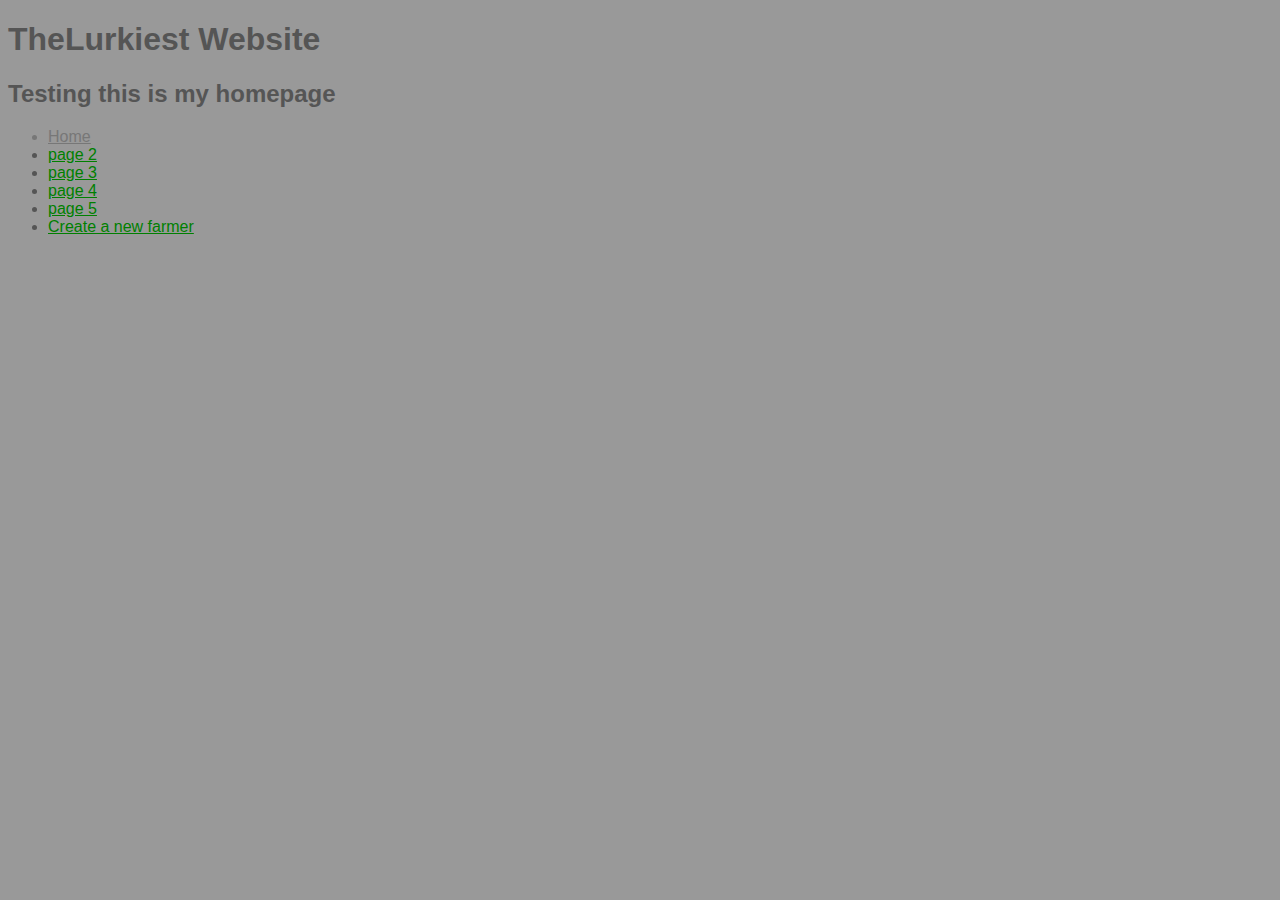
<file: index.html>
<!doctype html>

<html>
	<head>
		<title>My Webpage</title>
		<link href="beautification/main.css" rel="stylesheet" type="text/css" />
	</head>

	<body>
		<h1>TheLurkiest Website</h1>
		<h2>Testing this is my homepage</h2>
		<ul>
			<li class= "secondary"><a class= "secondary" href="2ndindex.html">Home</li>
			<li><a href="vid2page2.html">page 2</li>
			<li><a href="vid2page3.html">page 3</li>
			<li><a href="page4.html">page 4</li>
			<li><a href="page5.html">page 5</li>
			<li><a href="farmer/create.html">Create a new farmer</li>				
		</ul>


	</body>


</html>
</file>
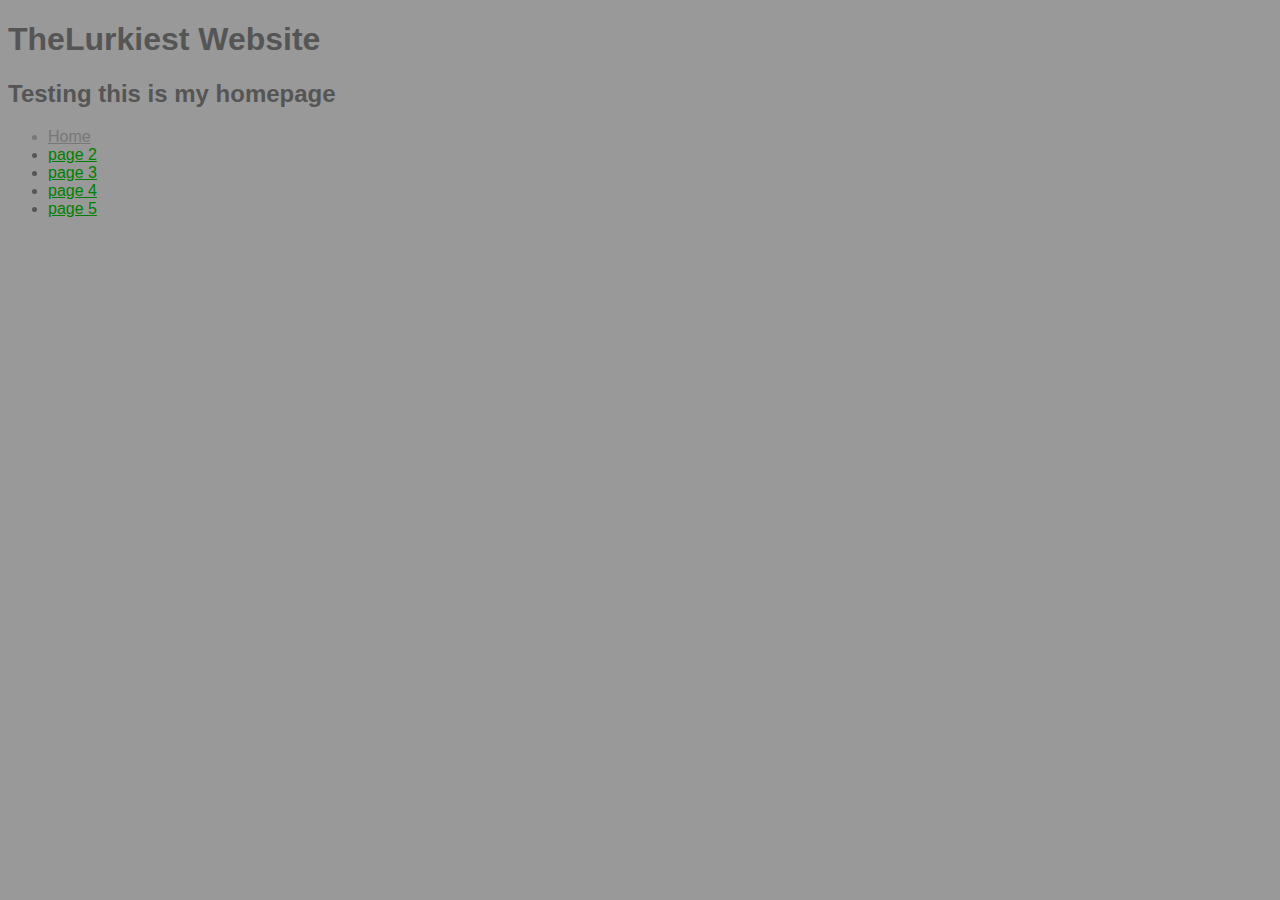
<file: 2ndindex.html>
<!doctype html>

<html>
	<head>
		<title>My Webpage</title>
		<link href="beautification/main.css" rel="stylesheet" type="text/css" />
	</head>

	<body>
		<h1>TheLurkiest Website</h1>
		<h2>Testing this is my homepage</h2>
		<ul>
			<li class= "secondary"><a class= "secondary" href="2ndindex.html">Home</li>
			<li><a href="vid2page2.html">page 2</li>
			<li><a href="vid2page3.html">page 3</li>
			<li><a href="page4.html">page 4</li>
			<li><a href="page5.html">page 5</li>
		</ul>


	</body>


</html>
</file>
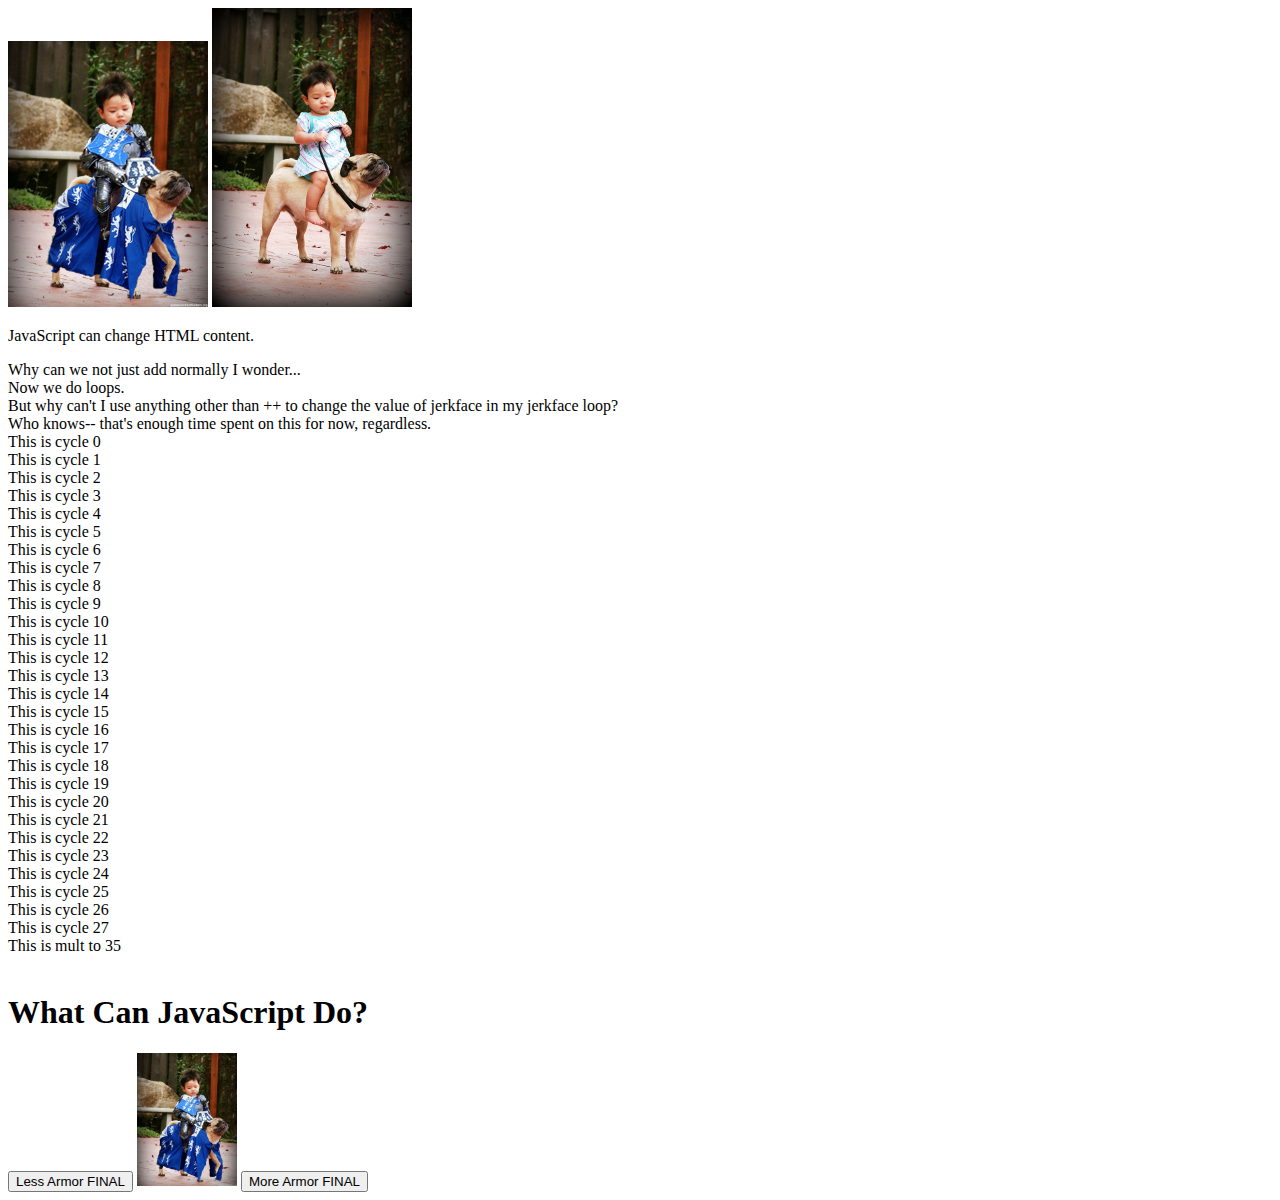
<file: farmer.html>
<!DOCTYPE html>
<html>
<body>

<img id = "LittleBrain" src= "pictorinos\LittleBrain.jpg" width= 200px />

<img id = "BigBrain" src= "pictorinos\BigBrain.jpg" width= 200px />

<p id="demo">JavaScript can change HTML content.</p>




<script language="javascript" type="text/javascript">
        <!-- Hide JavaScript

        
        
        
        function WriteThingy()
        {
            document.write("Blah, blah, blah")
            return true;
        }

		document.write("Why can we not just add normally I wonder...<br>Now we do loops.<br>But why can't I use anything other than ++ to change the value of jerkface in my jerkface loop?<br>Who knows-- that's enough time spent on this for now, regardless.<br>")

		for (jerkface= 0;jerkface<28;jerkface++) {
			document.write("This is cycle " + jerkface + "<br>");

		}

		var x = myFunction(7, 5);   // Function is called, return value will end up in x

		function myFunction(a, b) {
		  return a * b;             // Function returns the product of a and b
		}
		document.write("This is mult to  " + x + "<br>");



</script>



     





<h1>What Can JavaScript Do?</h1>






<button onclick="document.getElementById('myImage').src='BigBrain.jpg'">Less Armor FINAL</button>

<img id="myImage" src="pictorinos\LittleBrain.jpg" style="width:100px">

<button onclick="document.getElementById('myImage').src='LittleBrain.jpg'">More Armor FINAL</button>
	



</body>
</html>
</file>
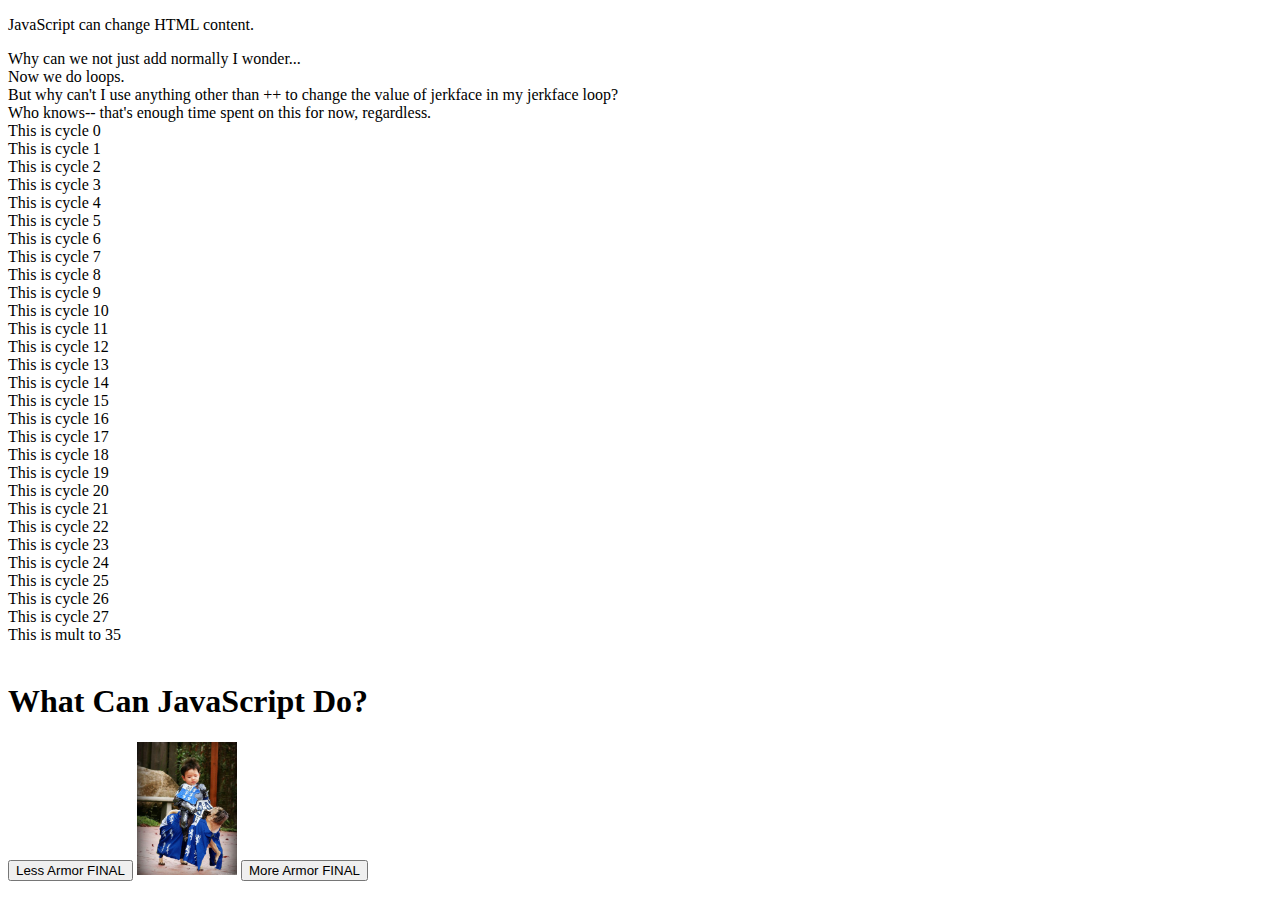
<file: farmer2.html>
<!DOCTYPE html>
<html>
<body>

<p id="demo">JavaScript can change HTML content.</p>

<script language="javascript" type="text/javascript">
        <!-- Hide JavaScript
        
        
        function WriteThingy()
        {
            document.write("Blah, blah, blah")
            return true;
        }

		document.write("Why can we not just add normally I wonder...<br>Now we do loops.<br>But why can't I use anything other than ++ to change the value of jerkface in my jerkface loop?<br>Who knows-- that's enough time spent on this for now, regardless.<br>")

		for (jerkface= 0;jerkface<28;jerkface++) {
			document.write("This is cycle " + jerkface + "<br>");

		}

		var x = myFunction(7, 5);   // Function is called, return value will end up in x

		function myFunction(a, b) {
		  return a * b;             // Function returns the product of a and b
		}
		document.write("This is mult to  " + x + "<br>");



</script>



     





<h1>What Can JavaScript Do?</h1>






<button onclick="document.getElementById('myImage').src='BigBrain.jpg'">Less Armor FINAL</button>

<img id="myImage" src="pictorinos\LittleBrain.jpg" style="width:100px">

<button onclick="document.getElementById('myImage').src='LittleBrain.jpg'">More Armor FINAL</button>
	



</body>
</html>
</file>
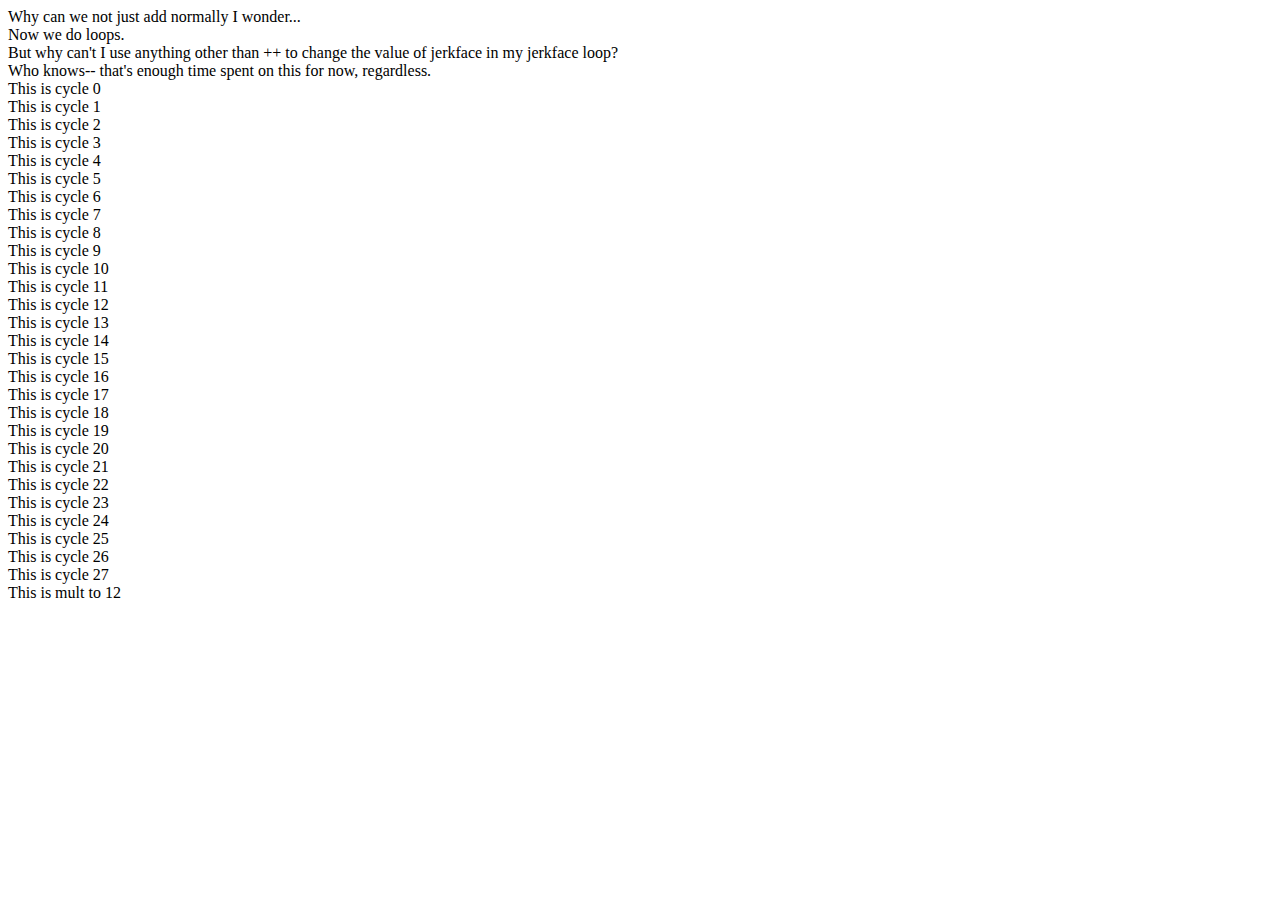
<file: page4.html>
<!DOCTYPE html>

<html>
	<head>
		<title>Something to do with loops</title>
	</head>

	<body>

		<script>

		document.write("Why can we not just add normally I wonder...<br>Now we do loops.<br>But why can't I use anything other than ++ to change the value of jerkface in my jerkface loop?<br>Who knows-- that's enough time spent on this for now, regardless.<br>")

		for (jerkface= 0;jerkface<28;jerkface++) {
			document.write("This is cycle " + jerkface + "<br>");

		}

		var x = myFunction(4, 3);   // Function is called, return value will end up in x

		function myFunction(a, b) {
		  return a * b;             // Function returns the product of a and b
		}
		document.write("This is mult to  " + x + "<br>");


		</script>


	</body>




</html>
</file>
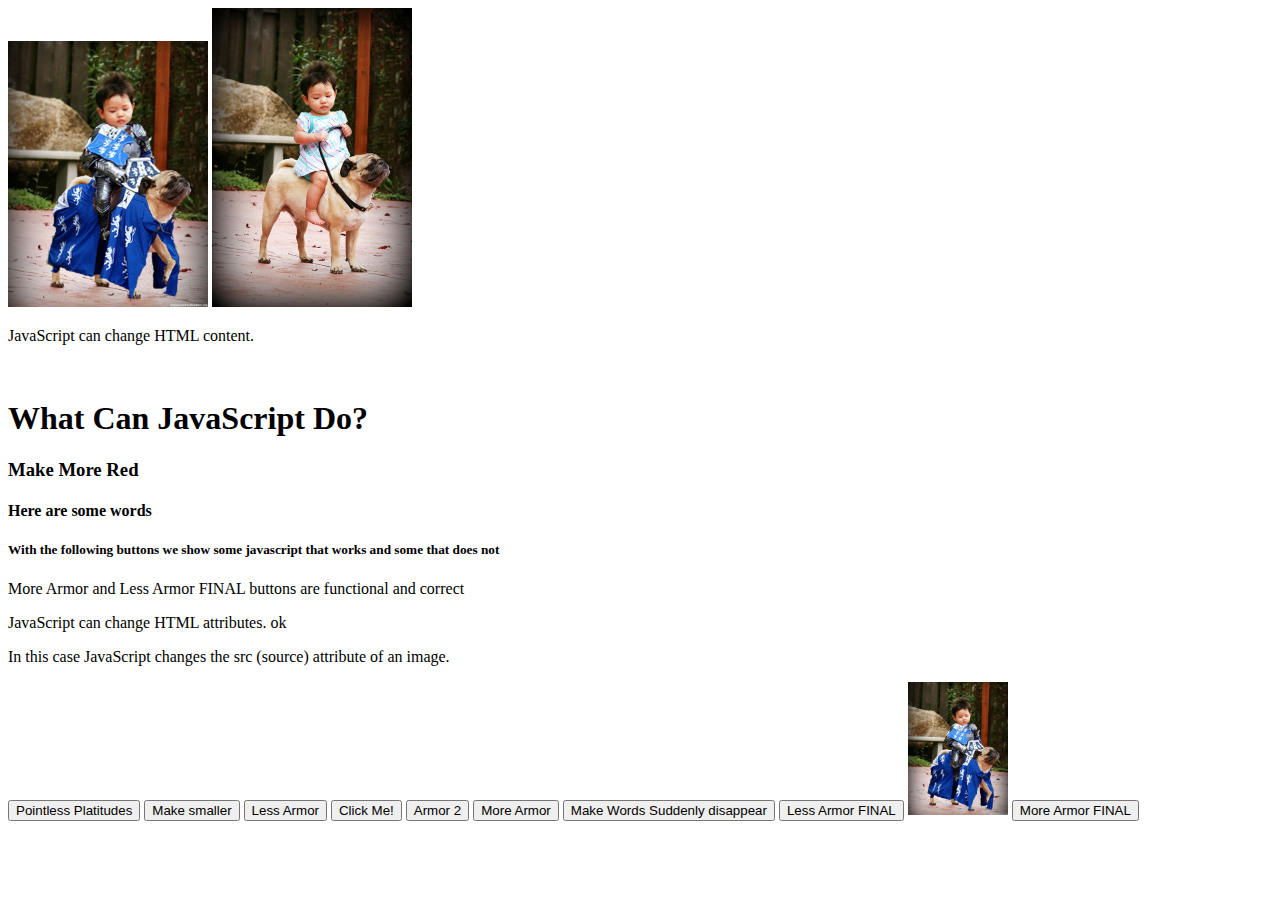
<file: page5.html>
<!DOCTYPE html>
<html>
<body>

<img id = "LittleBrain" src= "pictorinos\LittleBrain.jpg" width= 200px />

<img id = "BigBrain" src= "pictorinos\BigBrain.jpg" width= 200px />

<p id="demo">JavaScript can change HTML content.</p>




<script language="javascript" type="text/javascript">
        <!-- Hide JavaScript
             

        function Reddify()
        {
            document.getElementById("h3style").style.color="red";

            return true;
        }

       function SuddenlyDisappear()
        {
            document.getElementById("h4style").style.color="white";

            return true;
        }
         




        function WriteThingy()
        {
            document.write("Blah, blah, blah")
            return true;
        }


		function Smallafy()
		{
			document.getElementById("LittleBrain").width= "50%";
			
			return true;
		}	

         

		function ArmorUp()
		{
			document.getElementById("BigBrain").src = "pictorinos\LittleBrain.jpg";
			
			return true;
		
		}
		
		function DressUp()
		{
			document.getElementById("LittleBrain").src = "pictorinos\BigBrain.jpg";
			return true;
		
		}
		



</script>



     





<h1>What Can JavaScript Do?</h1>








<h3 id="h3style" ondblclick="Reddify();">Make More Red</h3>

<h4 id="h4style">Here are some words</h4>

<h5>With the following buttons we show some javascript that works and some that does not</h5>

<p>More Armor and Less Armor FINAL buttons are functional and correct</p>









<p>JavaScript can change HTML attributes.  ok</p>

<p>In this case JavaScript changes the src (source) attribute of an image.</p>

<button onclick="WriteThingy()">Pointless Platitudes</button>

<button onclick="Smallafy()">Make smaller</button>


<button onclick="DressUp()">Less Armor</button>




<button type="button" onclick='document.getElementById("demo").innerHTML = "Hello JavaScript!"'>Click Me!</button>


<button type="button" onclick='document.getElementById("BigBrain").src = "pictorinos\LittleBrain.jpg"'>Armor 2</button>





<button onclick="ArmorUp()">More Armor</button>

<button onclick="SuddenlyDisappear()">Make Words Suddenly disappear</button>	





<button onclick="document.getElementById('myImage').src='BigBrain.jpg'">Less Armor FINAL</button>

<img id="myImage" src="pictorinos\LittleBrain.jpg" style="width:100px">

<button onclick="document.getElementById('myImage').src='LittleBrain.jpg'">More Armor FINAL</button>
	



</body>
</html>
</file>
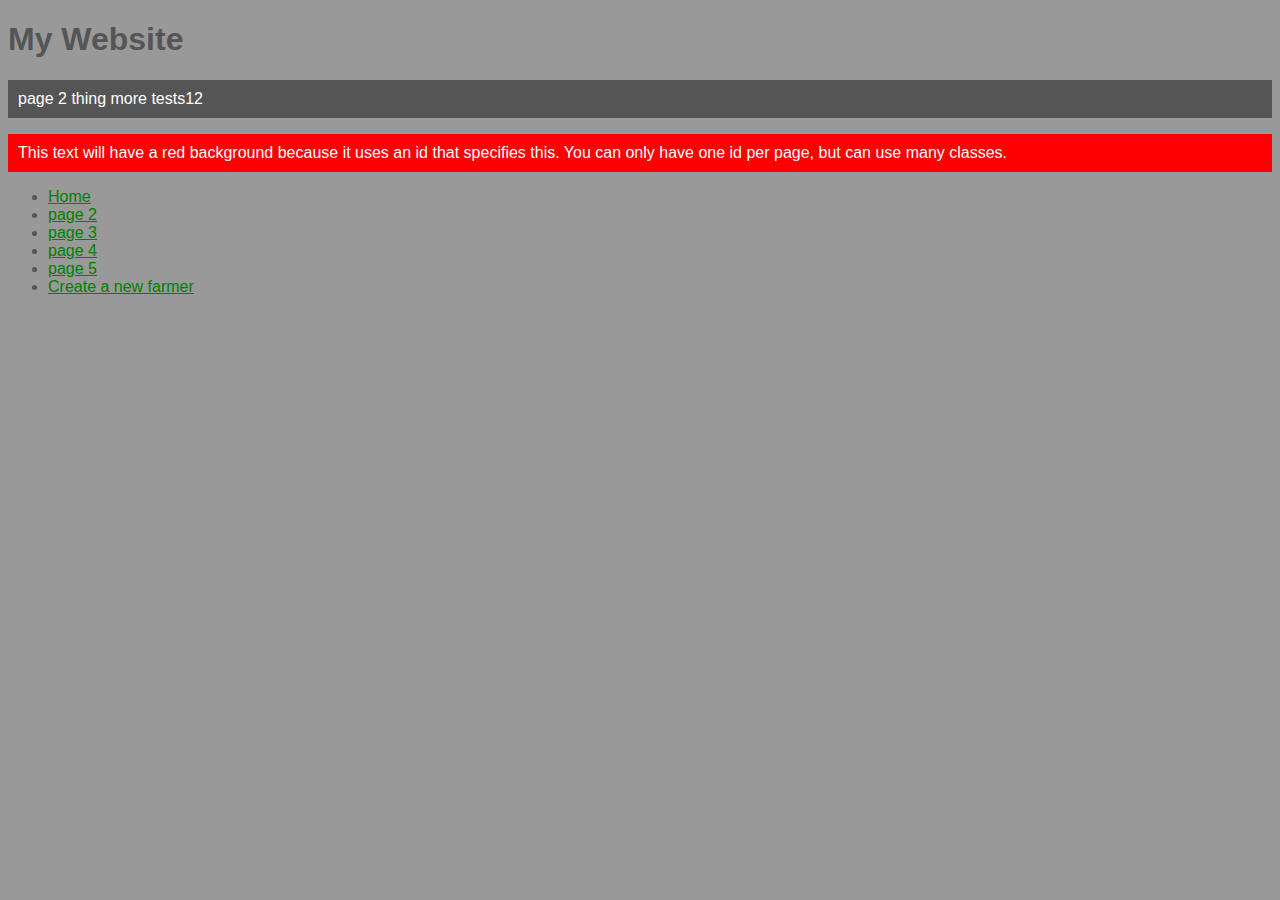
<file: vid2page2.html>
<!doctype html>

<html>
	<head>
		<title>My Webpage</title>
		<link href="beautification/main.css" rel="stylesheet" type="text/css" />
	</head>

	<body>
		<h1>My Website</h1>
		<p>page 2 thing more tests12</p>
		<p id="special">This text will have a red background because it uses an id that specifies this.  You can only have one id per page, but can use many classes.</p>
		<ul>
			<li><a href="2ndindex.html">Home</li>
			<li><a href="vid2page2.html">page 2</li>
			<li><a href="vid2page3.html">page 3</li>
			<li><a href="page4.html">page 4</li>
			<li><a href="page5.html">page 5</li>
			<li><a href="farmer/create.html">Create a new farmer</li>				

		</ul>


	</body>


</html>
</file>
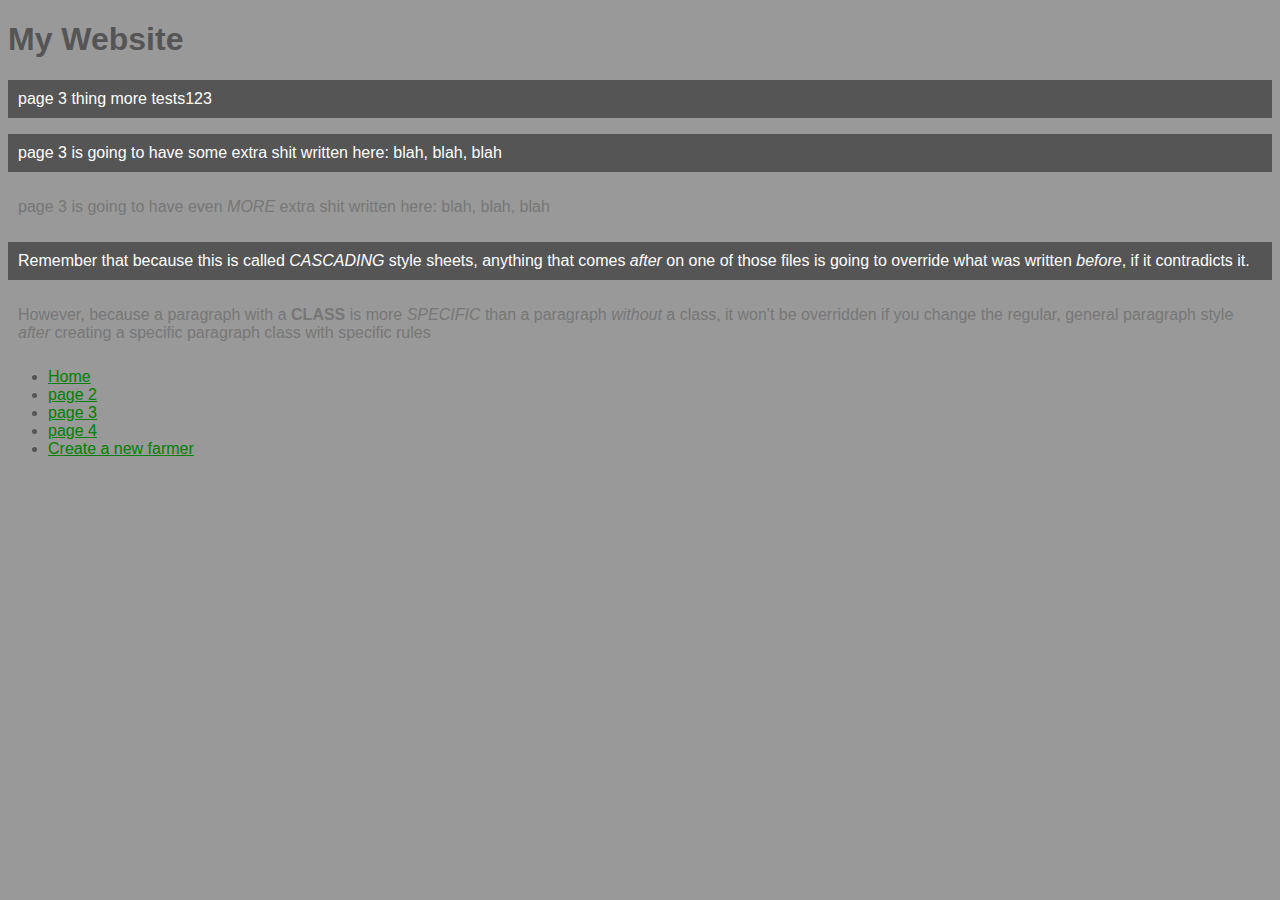
<file: vid2page3.html>
<!doctype html>

<html>
	<head>
		<title>My Webpage</title>
		<link href="beautification/main.css" rel="stylesheet" type="text/css" />
	</head>

	<body>
		<h1>My Website</h1>
		<p>page 3 thing more tests123</p>
		<p>page 3 is going to have some extra shit written here: blah, blah, blah</p>
		<p class= "secondary">page 3 is going to have even <em>MORE</em> extra shit written here: blah, blah, blah</p>
		<p>Remember that because this is called <em>CASCADING</em> style sheets, anything that comes <em>after</em> on one of those files is going to override what was written <em>before</em>, if it contradicts it.</p>
		<p class= "secondary">However, because a paragraph with a <strong>CLASS</strong> is more <em>SPECIFIC</em> than a paragraph <em>without</em> a class, it won't be overridden if you change the regular, general paragraph style <em>after</em> creating a specific paragraph class with specific rules</p>
		<ul>
			<li><a href="2ndindex.html">Home</li>
			<li><a href="vid2page2.html">page 2</li>
			<li><a href="vid2page3.html">page 3</li>
			<li><a href="page4.html">page 4</li>
			<li><a href="farmer/create.html">Create a new farmer</li>				

		</ul>



	</body>


</html>
</file>
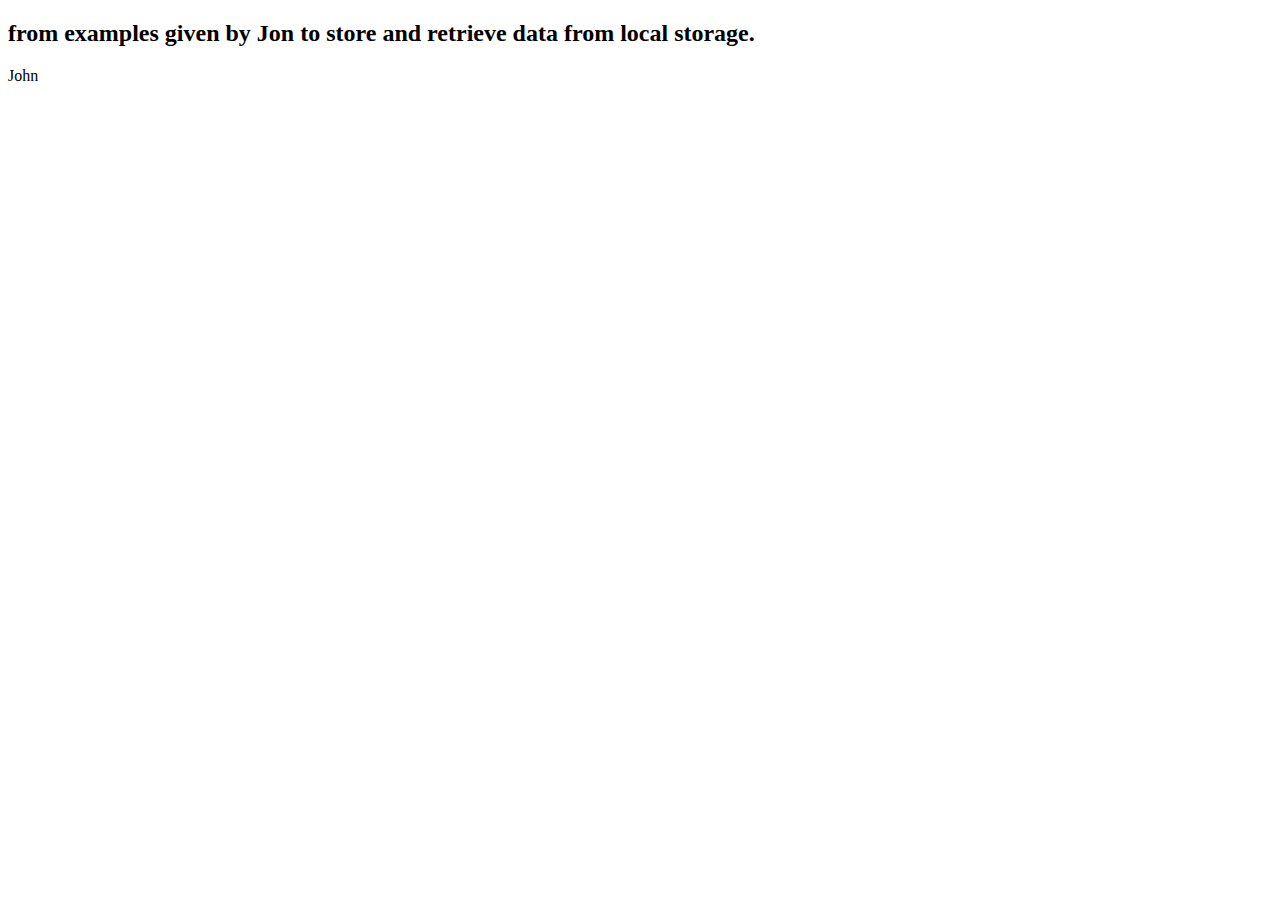
<file: farmer/create.html>
<!DOCTYPE html>
<html>
<body>

<h2>from examples given by Jon to store and retrieve data from local storage.</h2>

<p id="demo"></p>

<script>
var myObj, myJSON, text, obj;

// Storing data:
myObj = { name: "John", age: 31, city: "New York" };
myJSON = JSON.stringify(myObj);
localStorage.setItem("testJSON", myJSON);

// Retrieving data:
text = localStorage.getItem("testJSON");
obj = JSON.parse(text);
document.getElementById("demo").innerHTML = obj.name;
</script>

</body>
</html>
</file>
<file: beautification/main.css>
body	{
	background:#999;
	font-family: arial;
}
h1, h2, li	{
	color: #555;
}
a 	{
	color: green;
}

p 	{
	background: #555;
	color: white;
	padding: 10px;
	
}
.secondary {
	background: none;
	color: #777;
}

#special {
	background: red;
	color: white;
}
</file>
